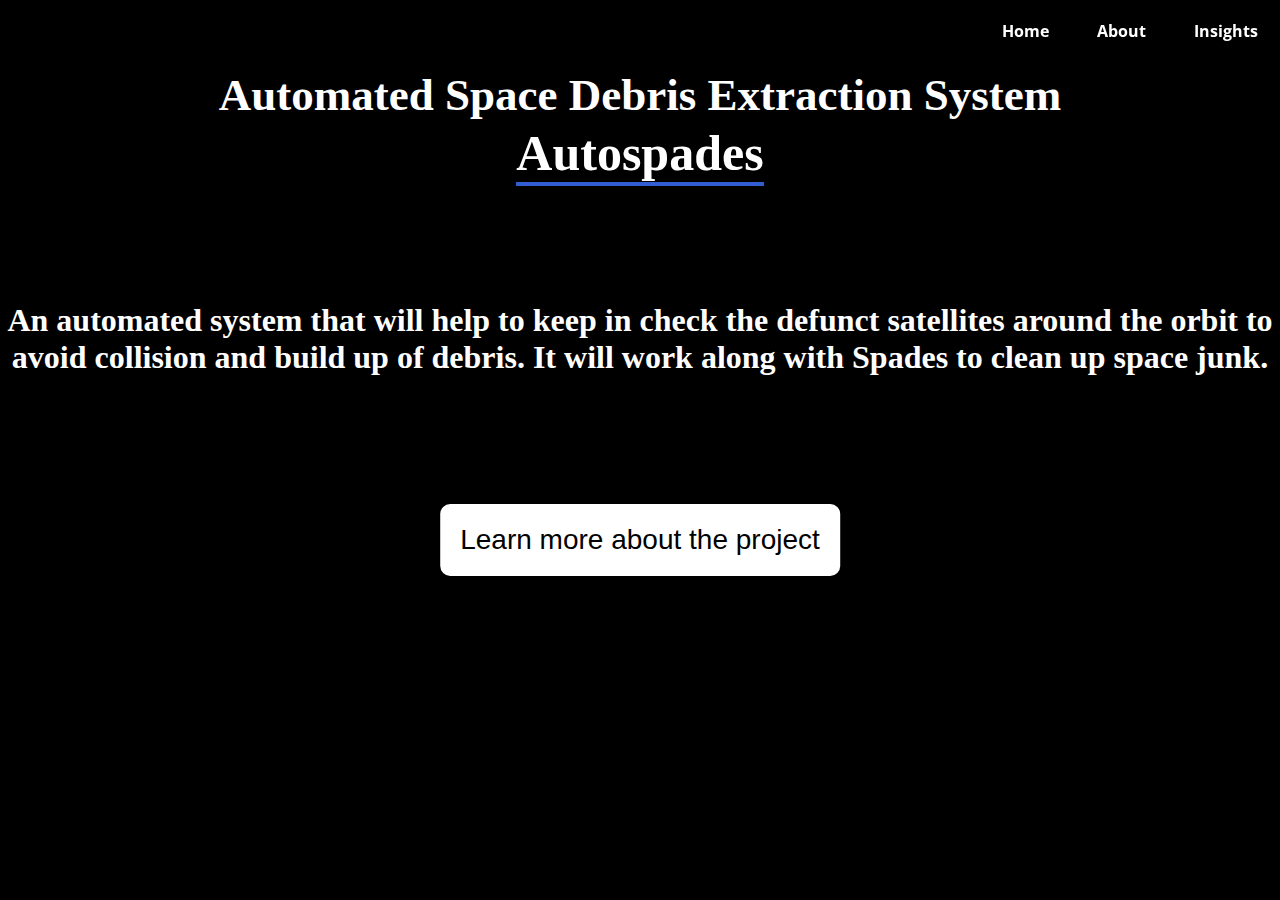
<file: index.html>
<!DOCTYPE html>
<html lang="en">
 <head>
     <meta name="viewport" content="width=device-width, initial-scale=1.0">
     <meta charset="UTF-8" />
    <title>Autospades</title>
    <link rel="stylesheet" href="./css/main.css">
    <link rel="stylesheet" media="screen and (min-width: 900px)" href="./css/main.css">
    
    <link href="https://fonts.googleapis.com/css2?family=Poppins:wght@300&display=swap" rel="stylesheet">
    <link href="https://fonts.googleapis.com/css2?family=Open+Sans:wght@300&family=Poppins:wght@300&display=swap" rel="stylesheet">


</head>

<body >
    <header>
    <nav>
        <div class="container">
        <ul class="topnav">
          <li><a href="index.html">Home</a></li>
          <li><a href="Pages/About.html">About</a></li>
          <li><a href="Pages/Plots.html">Insights</a></li>
          
          
        </ul>
        </div>
    </nav>  
    </header>

<div>
    <br>
    <h2> Automated Space Debris Extraction System </h2>
    <br>
    <br>
    <br>
    <br>
    <br>
    <br>
    <h1 class="heading"><span class="header">Autospades</span></h1>
    <h3 class="subheading"> An automated system that will help to keep in check the defunct satellites around the orbit to avoid collision and build up of debris. It will work along with Spades to clean up space junk. </h3>
</div>

<button class="button" onclick="location.href='Pages/About.html'"  style="vertical-align:middle" type="button"> <span>Learn more about the project</span></button>

<!-- <button class="button" style="vertical-align:middle"><span><a href="Pages/About.html"> Explore </a></span></button> -->

<br>
<br>
<br>
<br>
<br>
<br>
<br>
<br>
   <!-- <footer class="footer">
        <div class="socials">
               <a href="" target="_blank"> <i class="fa fa-twitter-square fa-2x" aria-hidden="true"></i></a>
               <a href=""  target="_blank"> <i class="fa fa-facebook-official fa-2x" aria-hidden="true"></i></a>
               <a href="" target="_blank"> <i class="fa fa-instagram fa-2x" aria-hidden="true"></i></a>
       </div>
   
       <div class="footer-bottom">
           &copy; 2021 Autospades
       </div>
   
   </footer>-->
</body>
</html>
</file>
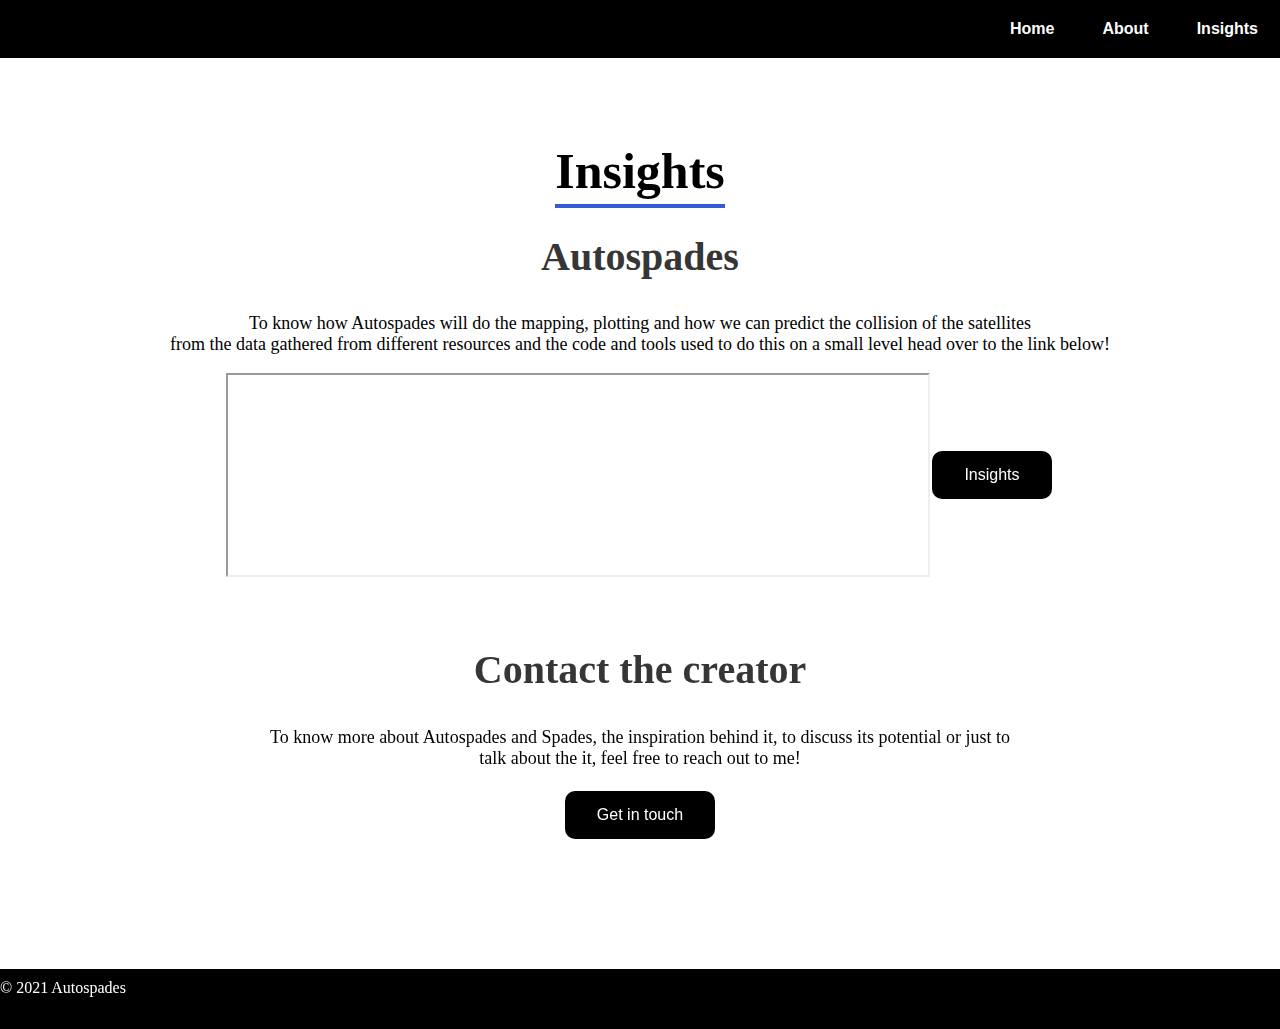
<file: Pages/Plots.html>
<!DOCTYPE html>
<html lang="en">
 <head>
    <title>Insights</title>
    <link rel="stylesheet" type="text/css" href="../css/Plots.css">
</head>

<body>

    <header>
        <nav>
            <div class="container">
            <ul>
              <li><a href="../index.html">Home</a></li>
              <li><a href="../Pages/About.html">About</a></li>
              <li><a href="../Pages/Plots.html">Insights</a></li>
        
            </ul>
            </div>
        </nav>  
    </header>

<br>
<br>
<br>
<br>
<br>
<br>

<h1><span>Insights</span></h1>

<h2>Autospades</h2>
    <article>
        <p class="about-info"> To know how Autospades will do the mapping, plotting and how we can predict the 
            collision of the satellites <br> from the data gathered from different resources and the code and tools used to do this on a 
            small level head over to the link below!<br> </p>
        <div class="center">
            <iframe src="https://docs.google.com/document/d/e/2PACX-1vRfr676YGD3Cy2yZJtNJ3wFMVr1AAXgbscEaTj1ruIRSpQR3Qznx7_T7WsmwcY-7bgUGfLdMzdDNIqM/pub?embedded=true"  width="700" height="200"></iframe>
     <button onclick="location.href='https://docs.google.com/document/d/1_XnjIsDth8S_bSqh8geeYu-NW41u75_10m6LwapF3ns/edit?usp=sharing'"  type="button"> Insights</button>
        </article>
        <br>
        <br>
        <h2>Contact the creator</h2>
        <article>
          
            <p class="about-info"> To know more about Autospades and Spades, the inspiration behind it, to discuss its potential or just to<br>
                talk about the it, feel free to reach out to me!</p>
     
            <div class="center">
            <button onclick="location.href='mailto:aditikatochtech@gmail.com'"  type="button"> Get in touch</button>
            </article>
       
<br>
<br>
<br>

    
    </article>



<br>
<br>
<br>
<br>
    <footer class="footer">
       
       <div class="footer-bottom">
           &copy; 2021 Autospades
       </div>
      
    
    </footer>
</body>
 
</html>
</file>
<file: css/main.css>
body {
    margin: 0;
    padding: 0;
    background-image: ,url('d41586-018-06170-1_16092752.gif'),url('SkeletalWanCaecilian-max-1mb.gif');
    background-size: 50% 55%, 45% 40%;
    background-repeat: no-repeat, no-repeat;
    background-position: bottom left, bottom right;
    background-attachment: fixed;
    background-color: #000;
  }
  
  
  .topnav {
       text-align: right;
       list-style: none;
       margin: 0;
       padding: 0;
       overflow: hidden;
       background-color: none;
       position: fixed;
       top: 0;
       width: 100%;
   }
  
   li { 
    font-weight: bold;
    font-size: 16px;
    font-family: 'Open Sans', sans-serif;
  }
  
  .topnav li {
  display: inline-block;
  padding-bottom: 10px;
  }
  
  li a {
  
    display: block;
    color: white;
    text-align: center;
    padding: 14px 16px;
    margin: 6px;
    text-decoration: none;
  }
  
  li a:hover {
    background-color: white;
    color: black;
    border-radius: 0px;
  }
  
  h2 {
    text-align: center;
    color: #ffffff;
    padding: 14px 16px;
    font-size: 45px;
    
     
  }
  
  h1 {
    text-align: center;
    color: white;
    font-size: 50px;
    
    position: absolute;
    top: 10%;
    width: 100%;
    
  }
  .header {
    border-bottom:4px solid #325dd3;
    padding-bottom: 1px;
  }
  
  h3 {
    text-align: center;
    font-size: 32px;
    
    
    color: white;
    position: absolute;
    top: 30%;
    width: 100%;
  }
  
  button {
    position: absolute;
    top: 60%;
    left: 50%;
    transform: translate(-50%, -50%);
    -ms-transform: translate(-50%, -50%);
    background-color: #f1f1f1;
    color: black;
    font-size: 16px;
    padding: 16px 30px;
    border: none;
    cursor: pointer;
    border-radius: 12px;
    text-align: center;
  } 
  
  .button {
      display: inline-block;
      border-radius: 10px;
      background-color: white;
      border: none;
      color: black;
      text-align: center;
      font-size: 28px;
      padding: 20px;
      
      transition: all 0.5s;
     
    
    }
  
    
    .button span {
   
      display: inline-block;
      position: relative;
      transition: 0.5s;
    }
    
   
    
    .button:hover span {
      padding:2px;
  
    }
    
    
  
    .button a:link {
      text-decoration: none;
      color: black;
    }
  
    .socials {
      position: absolute;
    top: 80%;
    left: 50%;
    transform: translate(-50%, -50%);
    -ms-transform: translate(-50%, -50%);
    cursor: pointer;
    }
  
    .fa {
      color: white;
      padding: 10px 10px;
      margin: 10px 30px;
      border: 1px solid white;
      
      transition: .5s;
    }
  
    .footer .footer-bottom {
      color: white;
      width: 100%;
      left: 0px;
      bottom: 0px;
      text-align: center;
      position: absolute;
      padding-top: 20px;
      height: 30px;
    }
  
    @media (max-width: 900px) {
      h1 {
        padding: 25px 0px 60px 0px;
        font-size: 32px;
        color: white;
        margin: auto;
        top: 38%;
        width: 100%;
      }
      h2 {
        padding: 25px 0px 60px 0px; 
        font-size: 18px;
      }
      h3 {
        font-size: 18px;
        top: 48%;
      }
     .button {
       padding: 5px;
       top: 65%;
     }
     .fa {
       padding: 4px 4px;
       margin: 5px 15px;
     }
     .topnav li {
       display: block;
       font-size: 14px;      
     } 
     li a:hover {
       background-color: unset;
       color: white;
       text-decoration: underline;
     }
  }
</file>
<file: css/Plots.css>
body {
  margin: 0;
  padding: 0;
}

ul {
text-align: right;
   list-style: none;
   margin: 0;
   padding: 0;
   overflow: hidden;
   background-color: black;
   position: fixed;
   top: 0;
   width: 100%;
}

li { 
   font-weight: bold;
   font-size: 16px;
   font-family: 'Open Sans', sans-serif;
}

ul li {
 display: inline-block;
}

li a {
 
   display: block;
   color: white;
   text-align: center;
   padding: 14px 16px;
   margin: 6px;
   text-decoration: none;
}

li a:hover {
   background-color: white;
   color: black;
   border-radius: 0px;
}

h1 {
text-align: center;

font-size: 50px;
}

h2 {
text-align: center;
font-size: 40px;
color: rgb(54, 54, 54);
}

span{
border-bottom:4px solid #325dd3;
padding-bottom: 5px;
}

.about-info {
text-align: center;
}

button { 
background-color: #000000;
border: none;
color: white;
padding: 15px 32px;
text-align: center;
text-decoration: none;
display: inline-block;
font-size: 16px;
margin: 4px 2px;
cursor: pointer;
border-radius: 10px;
}

.center {
display: flex;
justify-content: center;
align-items: center;
}

.center2 {
display: flex;
justify-content: center;
align-items: center;
}

.ourteam-info {
text-align: center;
}

p {
text-align: justify;
font-size: 18px;
}

.footer {
background: black;
color: white;
height: 60px;
position: bottom;
left:50px;
}

.footer .footer-bottom {
color: white;
width: 100%;
left: 0px;
bottom: 0px;
text-align: left;
position: bottom;
padding-top: 10px;
height: 20px;
}
.contact:active{
  position:right;
  text-align:right;
  color:white;
  padding-top: 5px;
 top:40%;
}
.socials {  
position: absolute;
top: 40%;
left: 50%;
transform: translate(-50%, -50%);
-ms-transform: translate(-50%, -50%);
cursor: pointer;
}

.fa {
color: white;
padding: 10px 10px;
margin: 10px 30px;
border: 1px solid white;

transition: .5s;
}
</file>
